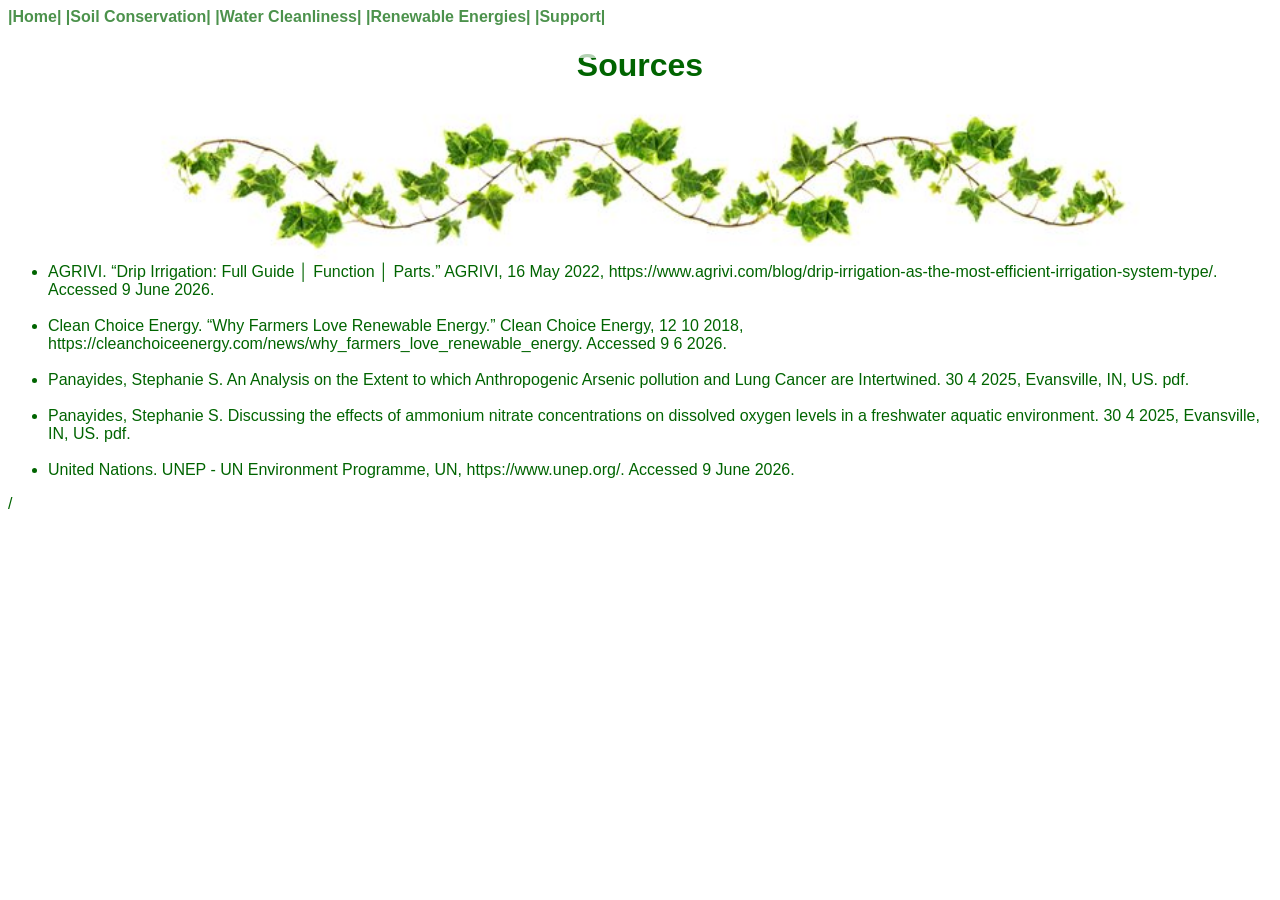
<file: sources.html>
<!DOCTYPE html>
<html>
<head>
  <title>watch yourself buddy</title>
  <link href="style.css" rel="stylesheet" type="text/css" />
</head>

<body>
  <!-- The code below uses a header tag. This is the black section on the page where the title of the page is displayed. -->
   <div class="navbar">
    <a href="index.html"><b>|Home|</b></a>
    <a href="#sh"><b>|Soil Conservation|</b></a>
    <a href="#wc"><b>|Water Cleanliness|</b></a>
    <a href="#re"><b>|Renewable Energies|</b></a>
    <a href="f"><b>|Support|</b></a>

   </div>
   <br>
  <header>
    <h1>Sources</h1>
    <img class="background" src="Images\plant3.jpg">
  </header>

  <ul>
    <li>AGRIVI. “Drip Irrigation: Full Guide │ Function │ Parts.” AGRIVI, 16 May 2022, https://www.agrivi.com/blog/drip-irrigation-as-the-most-efficient-irrigation-system-type/. Accessed 9 June 2026.</li>
    <br>
    <li>Clean Choice Energy. “Why Farmers Love Renewable Energy.” Clean Choice Energy, 12 10 2018, https://cleanchoiceenergy.com/news/why_farmers_love_renewable_energy. Accessed 9 6 2026.</li>
    <br>
    <li>Panayides, Stephanie S. An Analysis on the Extent to which Anthropogenic Arsenic pollution and Lung Cancer are Intertwined. 30 4 2025, Evansville, IN, US. pdf.</li>
    <br>
    <li>Panayides, Stephanie S. Discussing the effects of ammonium nitrate concentrations on dissolved oxygen levels in a freshwater aquatic environment. 30 4 2025, Evansville, IN, US. pdf.</li>
    <br>
    <li>United Nations. UNEP - UN Environment Programme, UN, https://www.unep.org/. Accessed 9 June 2026.</li>

</ul>
  </body>/

</html>
</file>
<file: style.css>
/* The code below makes the background of the header black and the font color of the title white. Change this to match what you want for your website. */
header {
    text-align: center;
    z-index: 1;
    height: 200px;
    
}
.navbar{
    height:50px;
    width: 1440px;
    cursor:pointer;
    position:fixed;
    margin:0px;
    border:0px;
    background-color:white ;
    opacity:70%;

}
a{
    color:darkgreen;
    text-decoration: none;
}
a :hover{
    font-size:larger;
}



.header1{
    flex: 1 1 600px;
    text-align:center;


}
.background{
    z-index: -100;
    width: 1000px;
    bottom:100px;
    position: relative;
}
ul{
    text-align: left;
}
.images{
    width: 400px;
    height: 250px;
    border: solid darkblue;
    border-radius: 30%;
    margin:20px;


}
.graphs{
    width: 400px;
    height: 250px;
}
.text{
    margin-left:20px;
    flex: 1 1 400px;
}
.container{
    display: flex;
}


.section{
    border: 4px dashed darkblue;
    margin:50px;
    /*flex-wrap:wrap; */
    align-items:center;
}
body{
    font-family:'Lucida Sans', 'Lucida Sans Regular', 'Lucida Grande', 'Lucida Sans Unicode', Geneva, Verdana, sans-serif;
    color: darkgreen;
    background-image:image('Images\leaves.jpg');

}
footer{
    text-align:center;
    height:50px;
    background-color: white;
    align-items:flex-end;
}
footer :hover{
    transform:scale(1.2);
}
.footerimg{
    width:50px;
    height:50px;
    cursor:pointer;
    
}
html{
    scroll-behavior:smooth;
}
</file>
